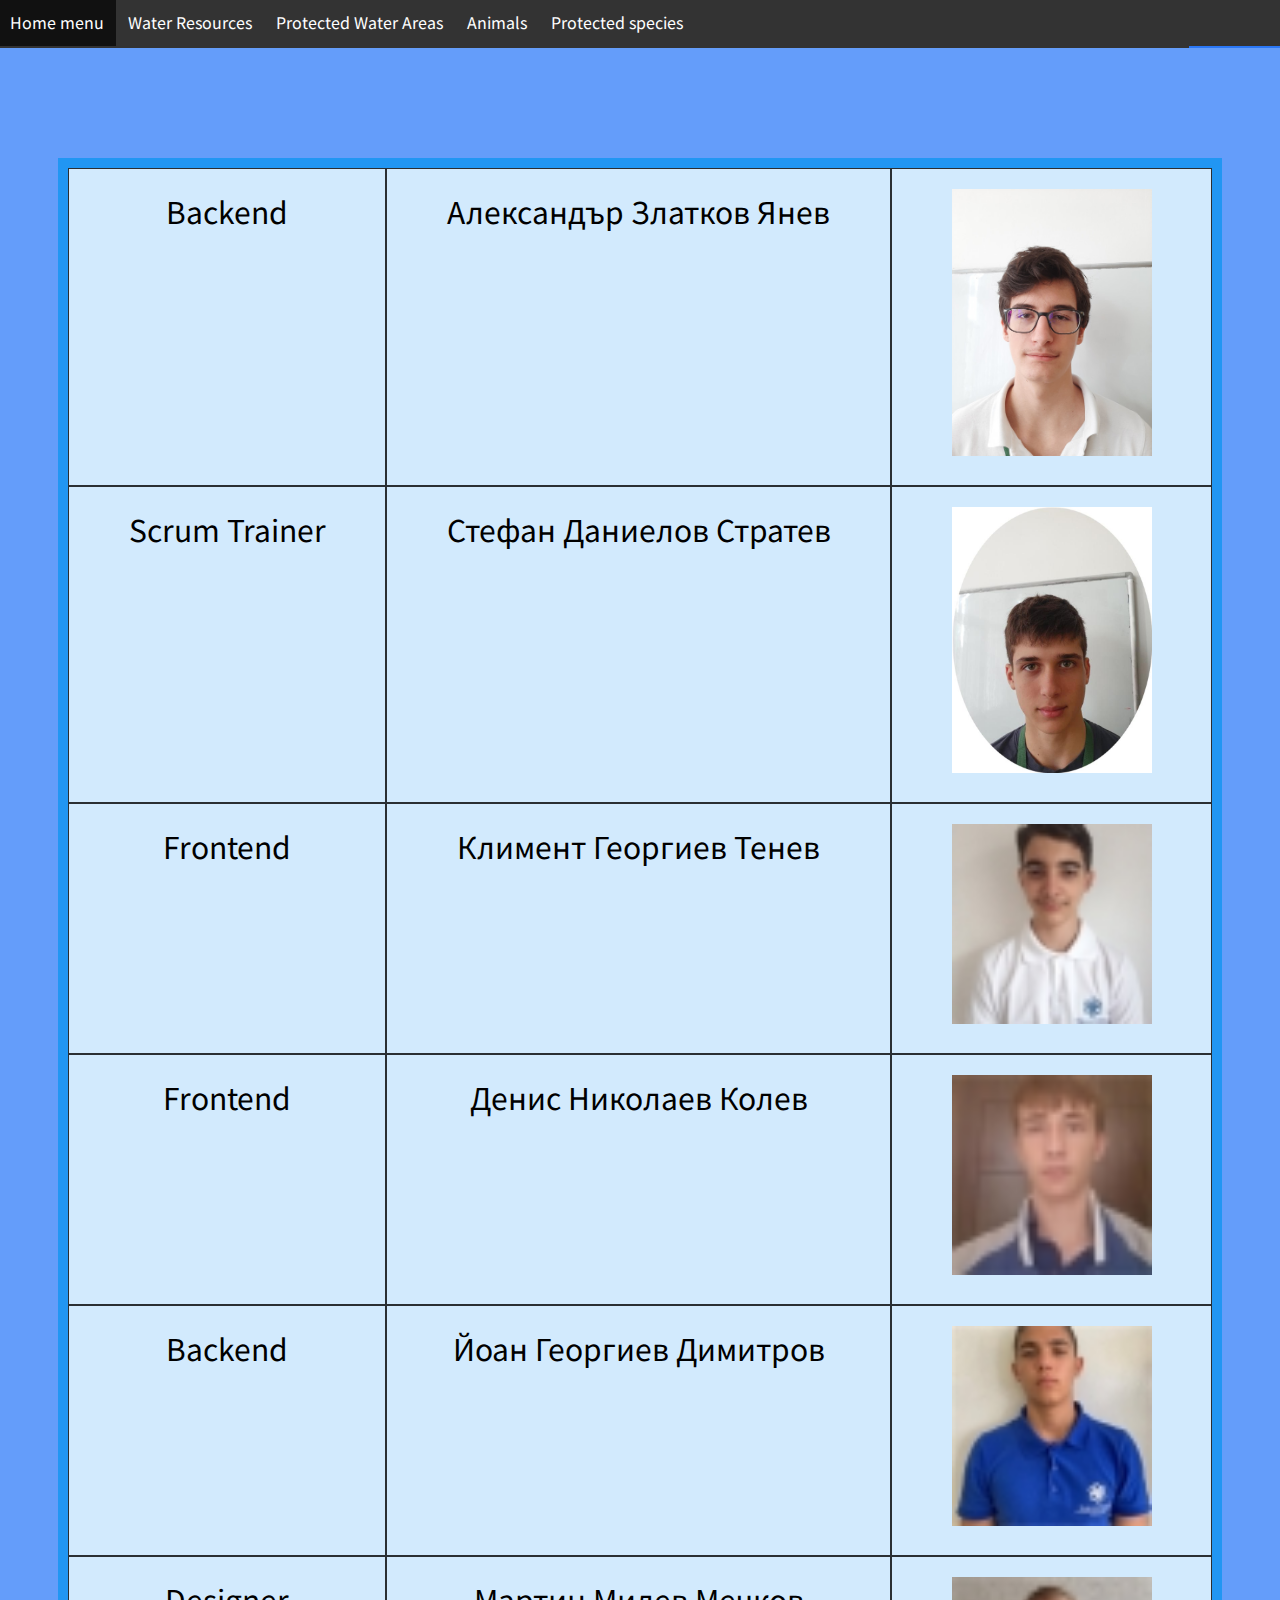
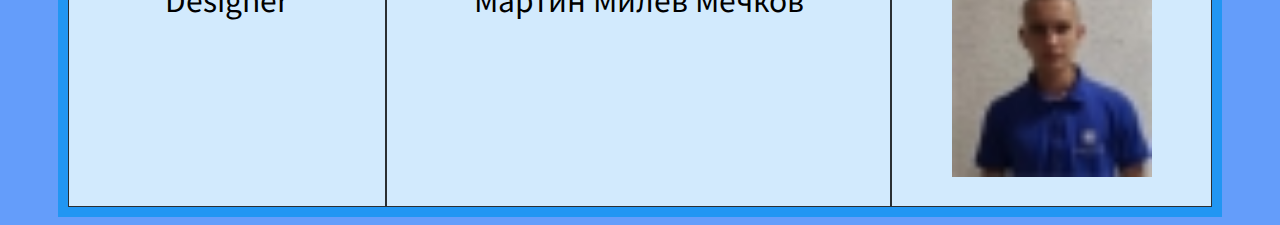
<file: aqua nature/pages/About Us.html>
<!DOCTYPE html>
<html>

<head>

  <title>За нас</title>
  <link rel="stylesheet" href="../CSS/style.css">

  <link rel="preconnect" href="https://fonts.gstatic.com">
  <link href="https://fonts.googleapis.com/css2?family=Noto+Sans+JP&display=swap" rel="stylesheet">

<style>
.grid-container {
  display: grid;
  grid-template-columns: auto auto auto;
  background-color: #2196F3;
  padding: 10px;
}
.grid-item {
  background-color: rgba(255, 255, 255, 0.8);
  border: 1px solid rgba(0, 0, 0, 0.8);
  padding: 20px;
  font-size: 30px;
  text-align: center;
}
</style>

</head>

<body>

  <div>
<!-- Nav bar; unordered list -->    
    <ul>
      <li><a href="../index.html">Home menu</a></li>
      <li><a href="Water Resources.html">Water Resources</a></li>
      <li><a href="Protected Water Areas.html">Protected Water Areas</a></li>
      <li><a href="Animals.html">Animals</a></li>
	  <li><a href="Protected Animals.html">Protected species</a></li>
	  <li><a href="Solutions.html">Technological Solutions for Conservation, Monitoring and Development of Animals</a></li>
      <li style="float:right"><a class="active" href="About Us.html">About Us</a></li>
      </li>
    </ul>
  </div>

  <div id="info">
  <br>
  <br>
  <br>
  <br>
  <br>

    <div class="grid-container">
  <div class="grid-item">Backend</div>
  <div class="grid-item">Александър Златков Янев</div>
  <div class="grid-item"><img src="../Images/Александър Златков Янев.jpeg" alt="Александър Златков Янев" style ="width: 200px"></div>  
  <div class="grid-item">Scrum Trainer</div>
  <div class="grid-item">Стефан Даниелов Стратев</div>
  <div class="grid-item"><img src="../Images/Стефан Даниелов Стратев.png" alt="Стефан Даниелов Стратев" style ="width: 200px"></div>  
  <div class="grid-item">Frontend</div>
  <div class="grid-item">Климент Георгиев Тенев</div>
  <div class="grid-item"><img src="../Images/Климент.jpg" alt="Климент Георгиев Тенев" style ="width: 200px"></div>  
  <div class="grid-item">Frontend</div>
  <div class="grid-item">Денис Николаев Колев</div>
  <div class="grid-item"><img src="../Images/Денис.jpg" alt="Денис Николаев Колев" style ="width: 200px"></div>
  <div class="grid-item">Backend</div>
  <div class="grid-item">Йоан Георгиев Димитров</div>
  <div class="grid-item"><img src="../Images/Йоан.jpg" alt="Йоан Георгиев Димитров" style ="width: 200px"></div>
  <div class="grid-item">Designer</div>
  <div class="grid-item">Мартин Милев Мечков</div>
  <div class="grid-item"><img src="../Images/Мартин.jpg" alt="Мартин Милев Мечков" style ="width: 200px"></div>
</div>

  </div>
</body>

</html>
</file>
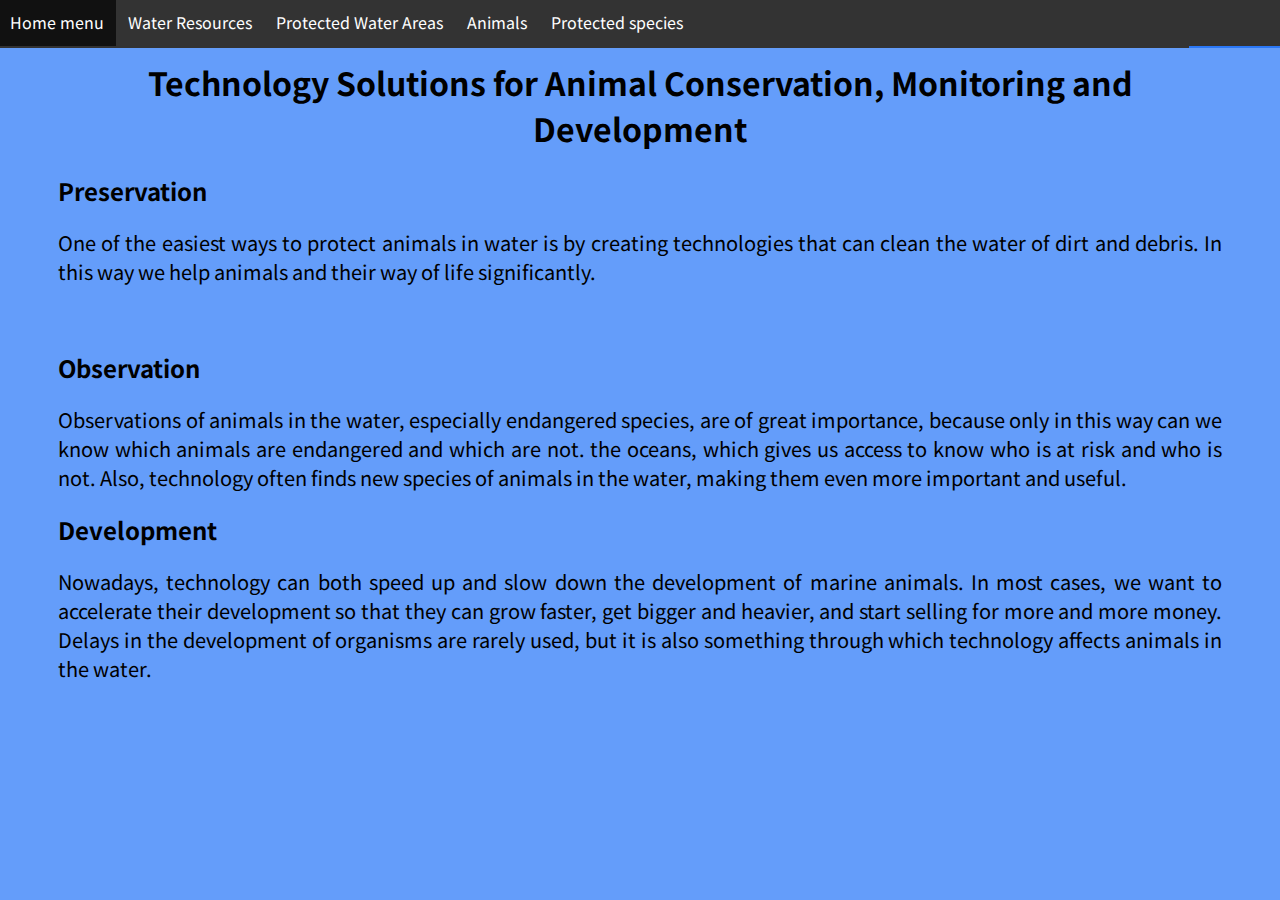
<file: aqua nature/pages/Solutions.html>
<!DOCTYPE html>
<html>

<head>

  <title>Solutions</title>
  <link rel="stylesheet" href="../CSS/style.css">

  <link rel="preconnect" href="https://fonts.gstatic.com">
  <link href="https://fonts.googleapis.com/css2?family=Noto+Sans+JP&display=swap" rel="stylesheet">

	<meta name="viewport" content="width=device-width, initial-scale=1.0">

</head>

<body>

 <div>
<!-- Nav bar; unordered list -->    
    <ul>
      <li><a href="../index.html">Home menu</a></li>
      <li><a href="Water Resources.html">Water Resources</a></li>
      <li><a href="Protected Water Areas.html">Protected Water Areas</a></li>
      <li><a href="Animals.html">Animals</a></li>
	  <li><a href="Protected Animals.html">Protected species</a></li>
	  <li><a href="Solutions.html">Technological Solutions for Conservation, Monitoring and Development of Animals</a></li>
      <li style="float:right"><a class="active" href="About Us.html">About Us</a></li>
      </li>
    </ul>
  </div>

  <div id="info">

	<h1 style="text-align: center;"> Technology Solutions for Animal Conservation, Monitoring and Development </h1>
    <h2> Preservation </h2>
    <p> One of the easiest ways to protect animals in water is by creating technologies that can clean the water of dirt and debris. In this way we help animals and their way of life significantly.
    </p>
    <br>
    <h2> Observation </h2>

    <p> Observations of animals in the water, especially endangered species, are of great importance, because only in this way can we know which animals are endangered and which are not. the oceans, which gives us access to know who is at risk and who is not. Also, technology often finds new species of animals in the water, making them even more important and useful. </p>
	
	
    <h2> Development </h2>

    <p> Nowadays, technology can both speed up and slow down the development of marine animals. In most cases, we want to accelerate their development so that they can grow faster, get bigger and heavier, and start selling for more and more money. Delays in the development of organisms are rarely used, but it is also something through which technology affects animals in the water.
    </p>
  </div>
</body>

</html>
</file>
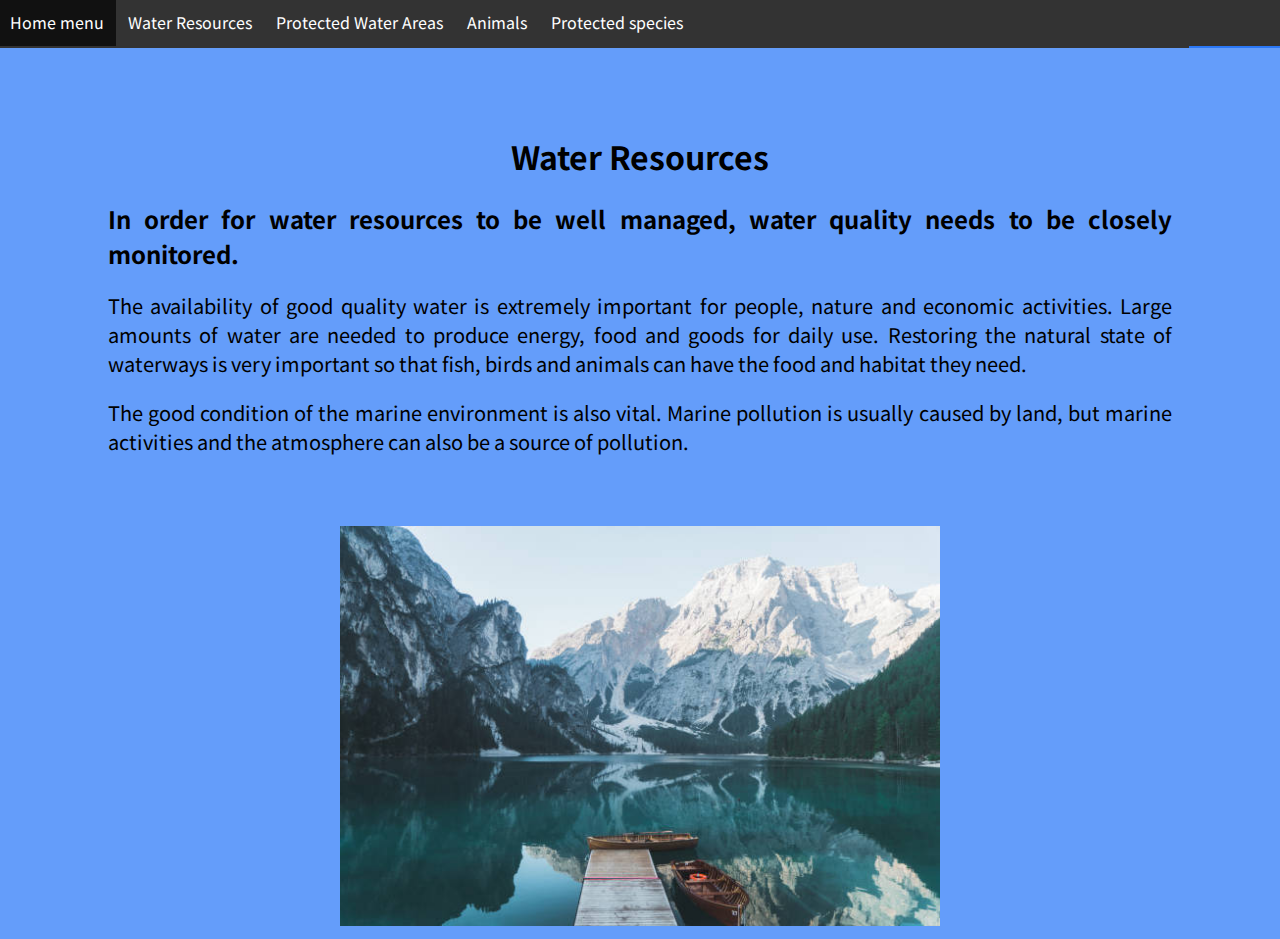
<file: aqua nature/pages/Water Resources.html>
<!DOCTYPE html>
<html>

<head>
  <title>Водни Ресурси</title>
  <link rel="stylesheet" href="../CSS/style.css">
  <link rel="preconnect" href="https://fonts.gstatic.com">
  <link href="https://fonts.googleapis.com/css2?family=Noto+Sans+JP&display=swap" rel="stylesheet">
  <meta name="viewport" content="width=device-width, initial-scale=1.0">
</head>

<body>
  <div>
<!-- Nav bar; unordered list -->    
    <ul>
      <li><a href="../index.html">Home menu</a></li>
      <li><a href="Water Resources.html">Water Resources</a></li>
      <li><a href="Protected Water Areas.html">Protected Water Areas</a></li>
      <li><a href="Animals.html">Animals</a></li>
	  <li><a href="Protected Animals.html">Protected species</a></li>
	  <li><a href="Solutions.html">Technological Solutions for Conservation, Monitoring and Development of Animals</a></li>
      <li style="float:right"><a class="active" href="About Us.html">About Us</a></li>
      </li>
    </ul>
  </div>

  <div id="info" style = "padding: 50px;">
      <br>
	  <h1 style = "text-align: center;">Water Resources</h1>
    <h2>In order for water resources to be well managed, water quality needs to be closely monitored.</h2>
    
    <p>The availability of good quality water is extremely important for people, nature and economic activities. Large amounts of water are needed to produce energy, food and goods for daily use. Restoring the natural state of waterways is very important so that fish, birds and animals can have the food and habitat they need.</p>

    <p>The good condition of the marine environment is also vital. Marine pollution is usually caused by land, but marine activities and the atmosphere can also be a source of pollution. </p>
  </div>
  
  <img src="../Images/lake.jpg" alt="Lake" style ="width: 600px">
</body>

</html>
</file>
<file: aqua nature/CSS/style.css>
@import url('https://fonts.googleapis.com/css2?family=Noto+Sans+JP&display=swap');
ul {
  list-style-type: none;
  margin: -10px;
  padding: 0px;
  overflow: hidden;
  background-color: #333;
  height: 50px;
}

* {
  text-align: justify;
  font-family: 'Noto Sans JP', sans-serif;
  box-sizing: border-box;
}

img {
  max-width: 100%;
  max-height: 100%;
}

.logo {
  height: 50px;
  padding: 0;
}

li {
  float: left;
}

li a {
  display: block;
  color: white;
  text-align: center;
  padding: 12px 12px;
  text-decoration: none;
}

li a:hover:not(.active) {
  background-color: #111;
}

.active {
  background-color: #2a77f5;
  height: 50px;
}

li b {
  display: block;
  color: white;
  text-align: center;
  text-decoration: none;
}

li a:hover:not(.active) {
  background-color: #111;
}

.line-right {
  border-right: 2px solid black;
}

#ContactUs {
  background-color: black;
  height: 50px;
}

#activePlants {
  background-color: black;
  display: block;
  color: white;
  text-align: center;
  text-decoration: none;
  padding: 2%;
}

button {
  background-color: black;
}

.right {
  float: right;
  padding: 30px;
}

.left {
  float: left;
  padding: 30px;
}

h3, li, p {
  font-family: 'Noto Sans JP', sans-serif;
}

p {
  font-family: 'Noto Sans JP', sans-serif;
  font-size: 20px;
}

.vertical {
  border-left: 6px solid black;
  height: 50px;
}

#info {
  margin-left: 50px;
  margin-right: 50px;
}
body {
    background-color: #649dfa;
    text-align: center;
}

#form {
    background-color: #98d99c;
    border-style: solid;
    border-radius: 30px;
    width: 55%;
    height: 90%;
}

.center {
    margin: auto;
    width: 30%;
    padding: 10px;
}

#LoginAndRegister {
    text-decoration: none;
    color: black;
}


.containerLeft{
	width: 30rem;
	height: 20rem;
	box-shadow: 0 0 1rem 0 rgba	(0, 0, 0, .2);
	border-radius: 5px;
	background-color: rgba(255, 255, 255, .15);
	float: left;
}
.containerCenter{
	width: 30rem;
	height: 20rem;
	box-shadow: 0 0 1rem 0 rgba	(0, 0, 0, .2);
	border-radius: 5px;
	background-color: rgba(255, 255, 255, .15);
	float: left;
}
.containerRight{
	width: 30rem;
	height: 20rem;
	box-shadow: 0 0 1rem 0 rgba	(0, 0, 0, .2);
	border-radius: 5px;
	background-color: rgba(255, 255, 255, .15);
	float: left;
}

.card {
    display: -ms-grid;
    display: grid;
    -ms-grid-columns: 1fr;
    grid-template-columns: 1fr;
    -ms-grid-rows: min-content;
    grid-template-rows: -webkit-min-content;
    grid-template-rows: min-content;
    -webkit-box-align: start;
    -ms-flex-align: start;
    align-items: start;
    position: relative;
    padding: 20px;
    background-color:darksalmon;
    font-family: oswald;
    
}

.card-body {
    color: black;
    
}
</file>
